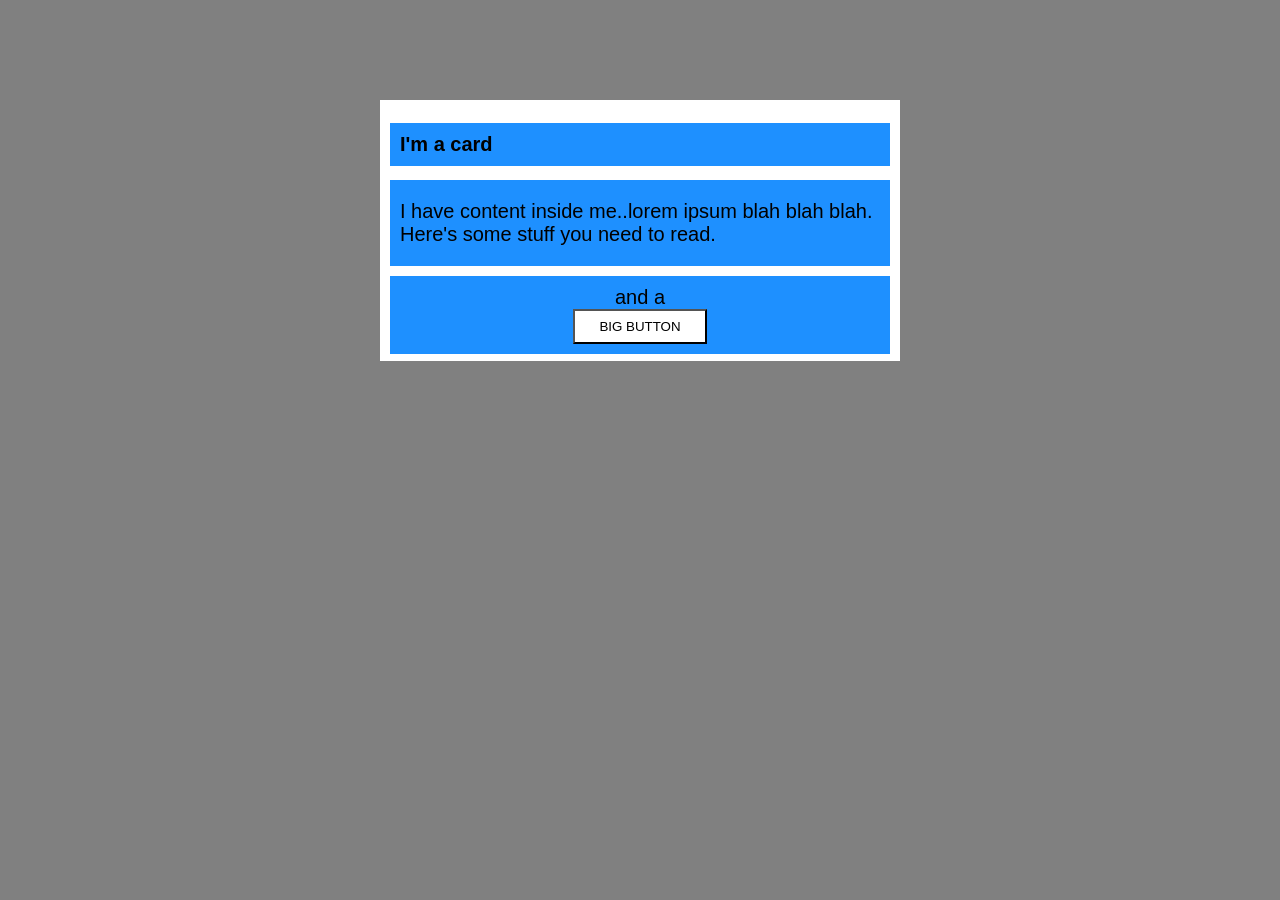
<file: foundations/block-and-inline/02-margin-and-padding-2/index.html>
<!DOCTYPE html>
<html lang="en">
  <head>
    <meta charset="UTF-8">
    <meta http-equiv="X-UA-Compatible" content="IE=edge">
    <meta name="viewport" content="width=device-width, initial-scale=1.0">
    <title>Margin and Padding exercise 2</title>
    <link rel="stylesheet" href="style.css">
  </head>


  <body>

    <div class="card">
      <h1 class="title">I'm a card</h1>
      <div class="content">I have content inside me..lorem ipsum blah blah blah. Here's some stuff you need to read.</div>
      <div class="button-container">and a<button class="button">BIG BUTTON</button></div>
    </div>

  </body>


</html>
</file>
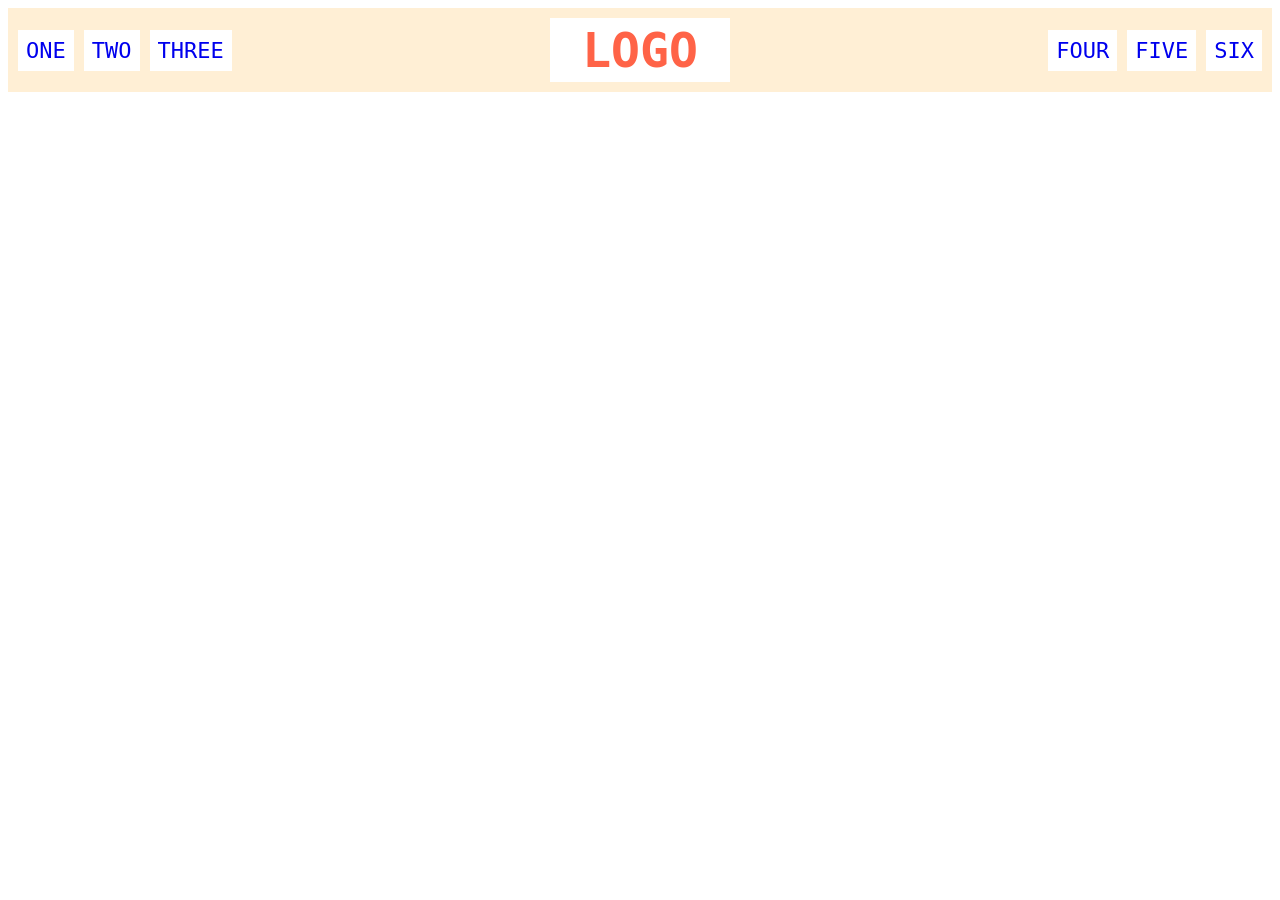
<file: foundations/flex/02-flex-header/index.html>
<!DOCTYPE html>
<html lang="en">
  <head>
    <meta charset="UTF-8">
    <meta http-equiv="X-UA-Compatible" content="IE=edge">
    <meta name="viewport" content="width=device-width, initial-scale=1.0">
    <title>Flex Header</title>
    <link rel="stylesheet" href="style.css">
  </head>
  <body>


    <div class="header">
      <div class="left-links">
        <ul>
          <li><a href="#">ONE</a></li>
          <li><a href="#">TWO</a></li>
          <li><a href="#">THREE</a></li>
        </ul>
      </div>
      <div class="logo">LOGO</div>
      <div class="right-links">
        <ul>
          <li><a href="#">FOUR</a></li>
          <li><a href="#">FIVE</a></li>
          <li><a href="#">SIX</a></li>
        </ul>
      </div>
    </div>


  </body>


</html>
</file>
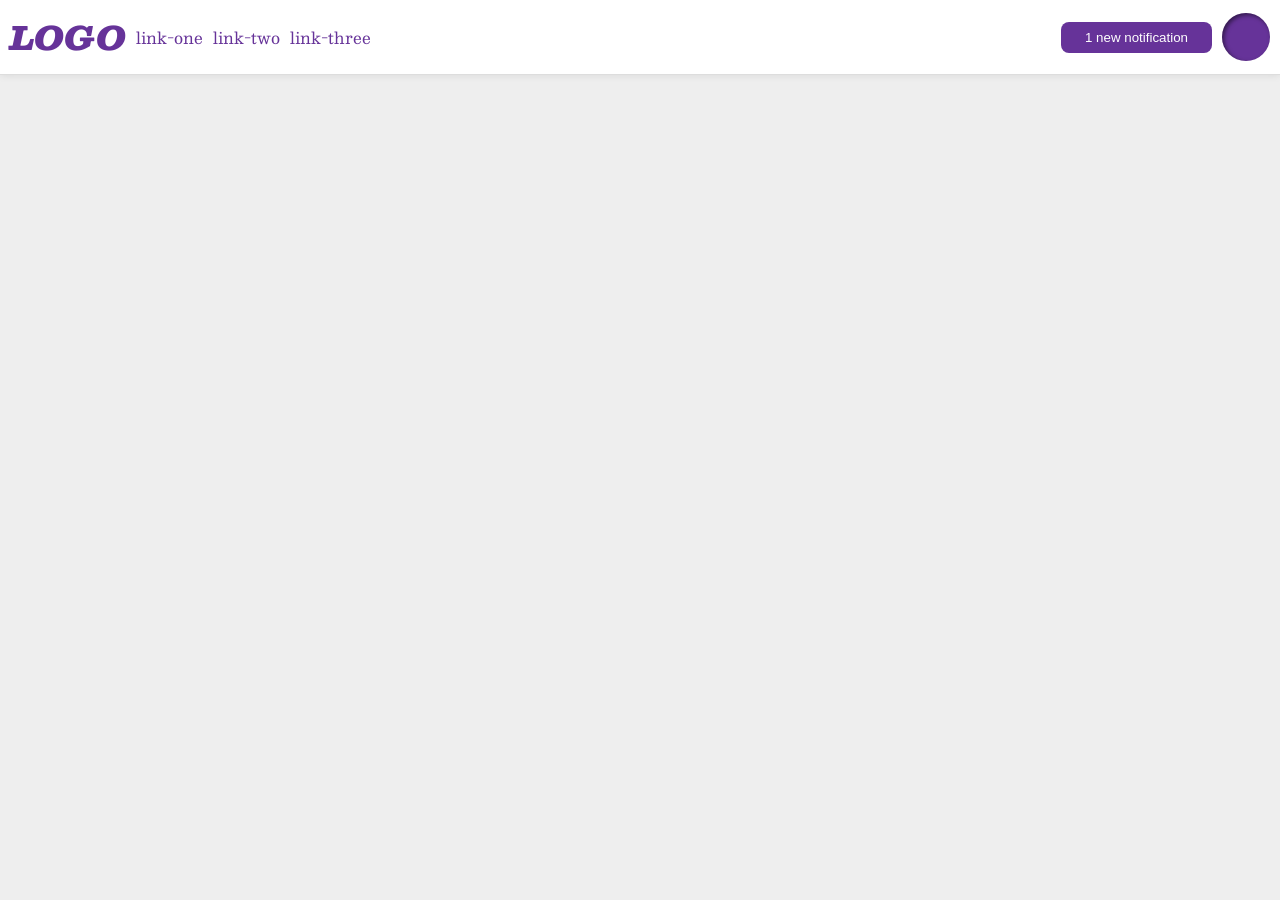
<file: foundations/flex/03-flex-header-2/index.html>
<!DOCTYPE html>
<html lang="en">
  <head>
    <meta charset="UTF-8">
    <meta http-equiv="X-UA-Compatible" content="IE=edge">
    <meta name="viewport" content="width=device-width, initial-scale=1.0">
    <title>Flex Header 2</title>
    <link rel="stylesheet" href="style.css">
  </head>


  <body>

    <div class="header">

      <div class="left">       
        <div class="logo">
          LOGO
        </div>

        <ul class="links">

          <li><a href="https://google.com">link-one</a></li>
          <li><a href="https://google.com">link-two</a></li>
          <li><a href="https://google.com">link-three</a></li>

        </ul>

      </div>

      <div class="right"> 

        <button class="notifications">
          1 new notification
          </button>

        <div class="profile-image"></div>

      </div>

    </div>
  </body>
</html>
</file>
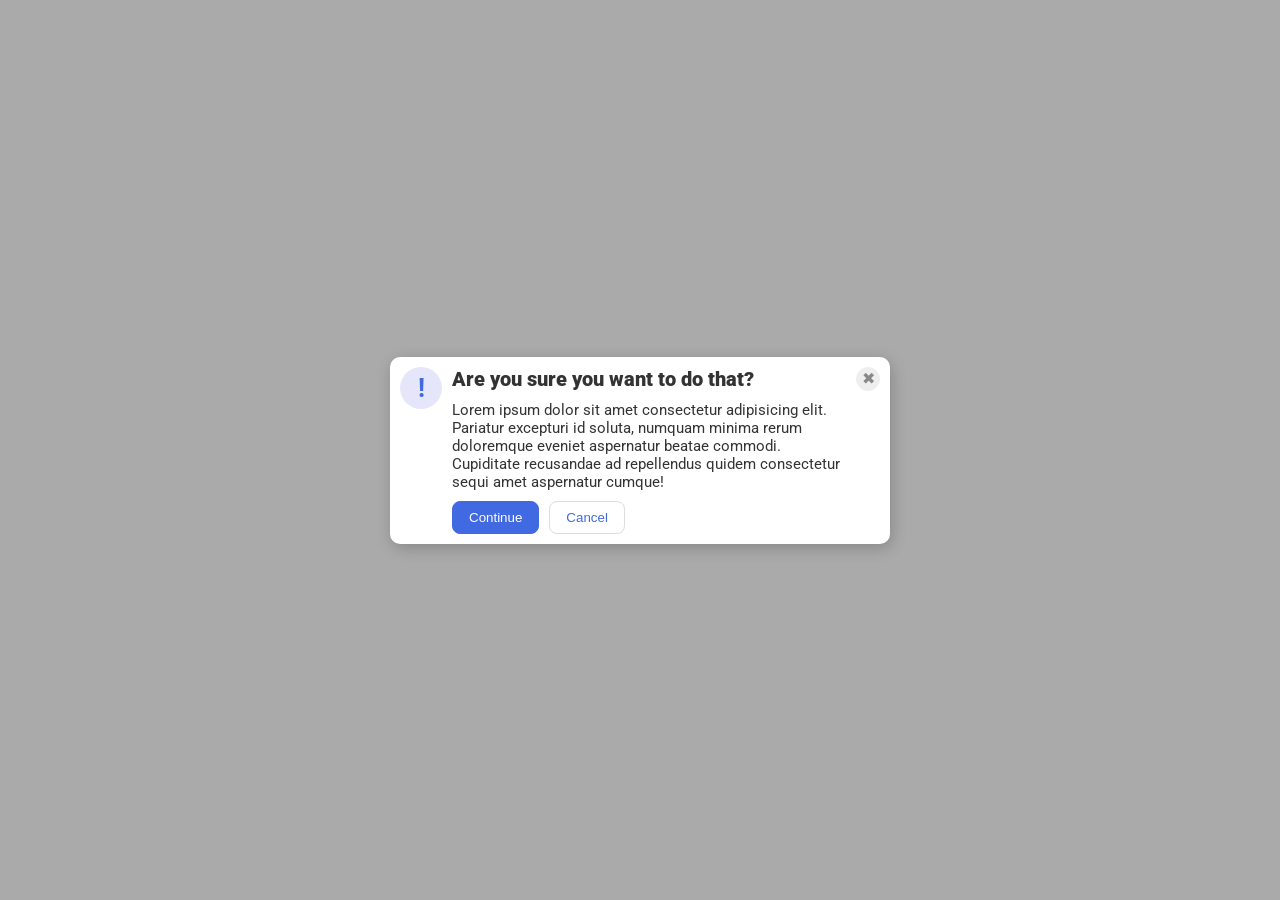
<file: foundations/flex/05-flex-modal/index.html>
<!DOCTYPE html>
<html lang="en">
  <head>
    <meta charset="UTF-8">
    <meta http-equiv="X-UA-Compatible" content="IE=edge">
    <meta name="viewport" content="width=device-width, initial-scale=1.0">
    <link rel="stylesheet" href="style.css">
    <title>Modal</title>
  </head>


  <body>


    <div class="modal">
      
      <div class="left">

        <div class="icon">!</div>

      </div> 


      <div class="middle">

        <div class="header">Are you sure you want to do that?</div>
        <div class="text">Lorem ipsum dolor sit amet consectetur adipisicing elit. Pariatur excepturi id soluta, numquam minima rerum doloremque eveniet aspernatur beatae commodi. Cupiditate recusandae ad repellendus quidem consectetur sequi amet aspernatur cumque!</div>
        
        <div class="buttons">
         <button class="continue">Continue</button>
         <button class="cancel">Cancel</button>
        </div>
      
      </div>


      <div class="right">

        <button class="close-button">✖</button>

      </div> 

    </div>


  </body>
</html>
</file>
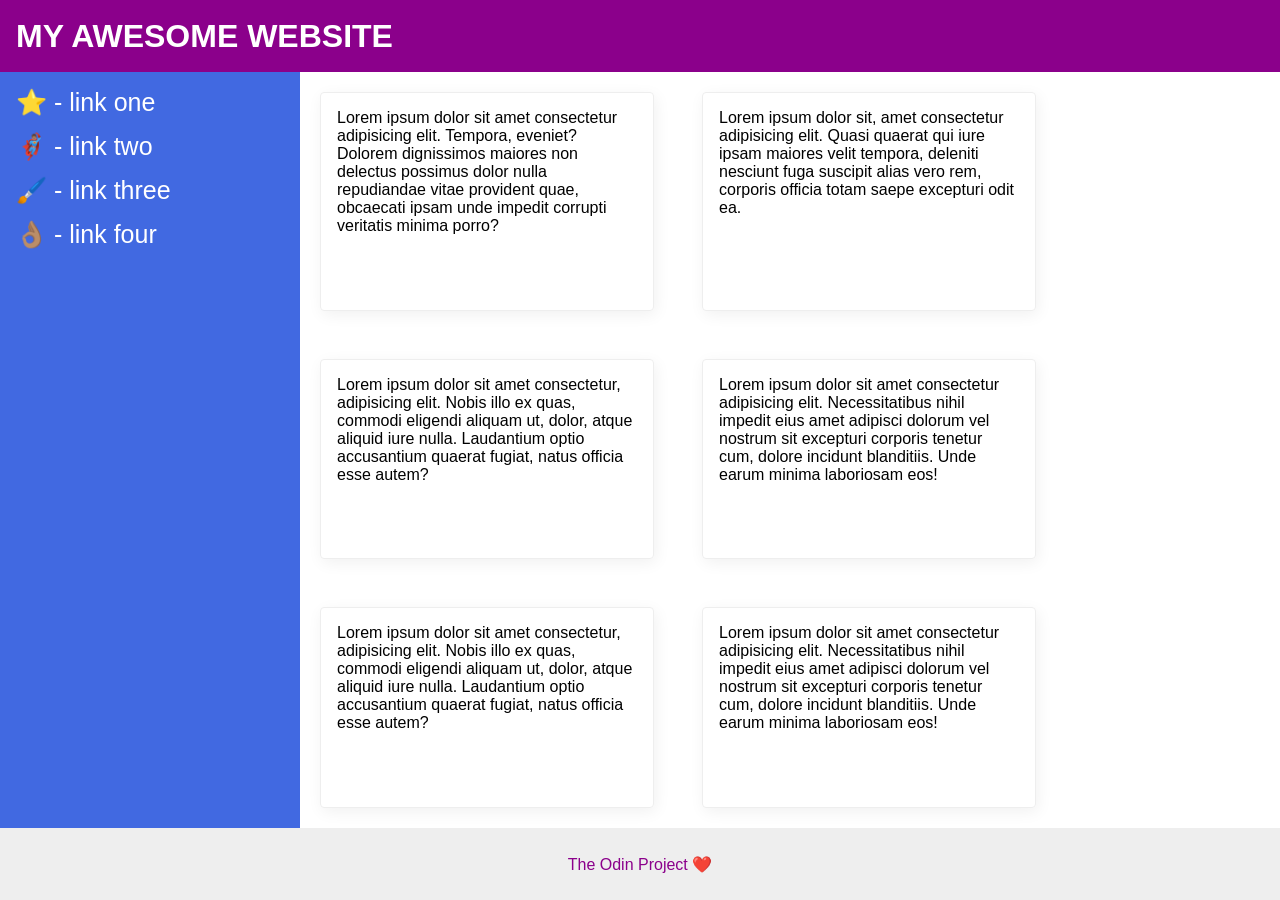
<file: foundations/flex/07-flex-layout-2/index.html>
<!DOCTYPE html>
<html lang="en">
  <head>
    <meta charset="UTF-8">
    <meta http-equiv="X-UA-Compatible" content="IE=edge">
    <meta name="viewport" content="width=device-width, initial-scale=1.0">
    <title>The Holy Grail</title>
    <link rel="stylesheet" href="style.css">
  </head>



  <body>


    <div class="header">
      MY AWESOME WEBSITE
    </div>
    
    <div class="main-content">

      <div class="sidebar">
        <ul>
          <li><a href="#">⭐ - link one</a></li>
          <li><a href="#">🦸🏽‍♂️ - link two</a></li>
          <li><a href="#">🖌️ - link three</a></li>
          <li><a href="#">👌🏽 - link four</a></li>
        </ul>
      </div>

      <div class="cards">

        <div class="card">Lorem ipsum dolor sit amet consectetur adipisicing elit. Tempora, eveniet? Dolorem dignissimos maiores non delectus possimus dolor nulla repudiandae vitae provident quae, obcaecati ipsam unde impedit corrupti veritatis minima porro?</div>
        <div class="card">Lorem ipsum dolor sit, amet consectetur adipisicing elit. Quasi quaerat qui iure ipsam maiores velit tempora, deleniti nesciunt fuga suscipit alias vero rem, corporis officia totam saepe excepturi odit ea.</div>
        <div class="card">Lorem ipsum dolor sit amet consectetur, adipisicing elit. Nobis illo ex quas, commodi eligendi aliquam ut, dolor, atque aliquid iure nulla. Laudantium optio accusantium quaerat fugiat, natus officia esse autem?</div>
        <div class="card">Lorem ipsum dolor sit amet consectetur adipisicing elit. Necessitatibus nihil impedit eius amet adipisci dolorum vel nostrum sit excepturi corporis tenetur cum, dolore incidunt blanditiis. Unde earum minima laboriosam eos!</div>
        <div class="card">Lorem ipsum dolor sit amet consectetur, adipisicing elit. Nobis illo ex quas, commodi eligendi aliquam ut, dolor, atque aliquid iure nulla. Laudantium optio accusantium quaerat fugiat, natus officia esse autem?</div>
        <div class="card">Lorem ipsum dolor sit amet consectetur adipisicing elit. Necessitatibus nihil impedit eius amet adipisci dolorum vel nostrum sit excepturi corporis tenetur cum, dolore incidunt blanditiis. Unde earum minima laboriosam eos!</div>
    
      </div>
      
    </div>

    <div class="footer">
      The Odin Project ❤️
    </div>



  </body>
</html>
</file>
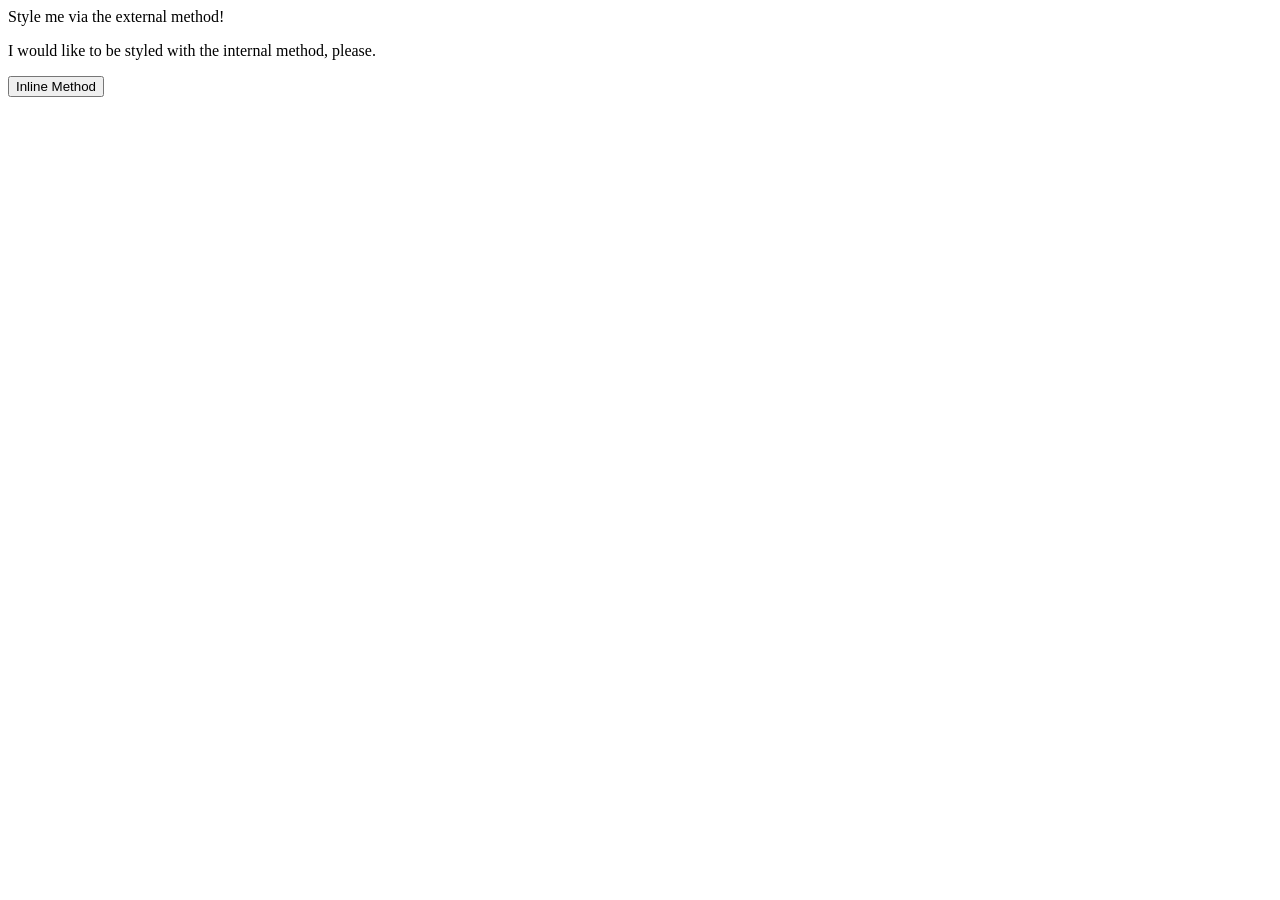
<file: foundations/intro-to-css/01-css-methods/index.html>
<!DOCTYPE html>
<html lang="en">
  <head>
    <meta charset="UTF-8">
    <meta http-equiv="X-UA-Compatible" content="IE=edge">
    <meta name="viewport" content="width=device-width, initial-scale=1.0">
    <title>Methods for Adding CSS</title>
  </head>
  <body>
    <div>Style me via the external method!</div>
    <p>I would like to be styled with the internal method, please.</p>
    <button>Inline Method</button>
  </body>
</html>
</file>
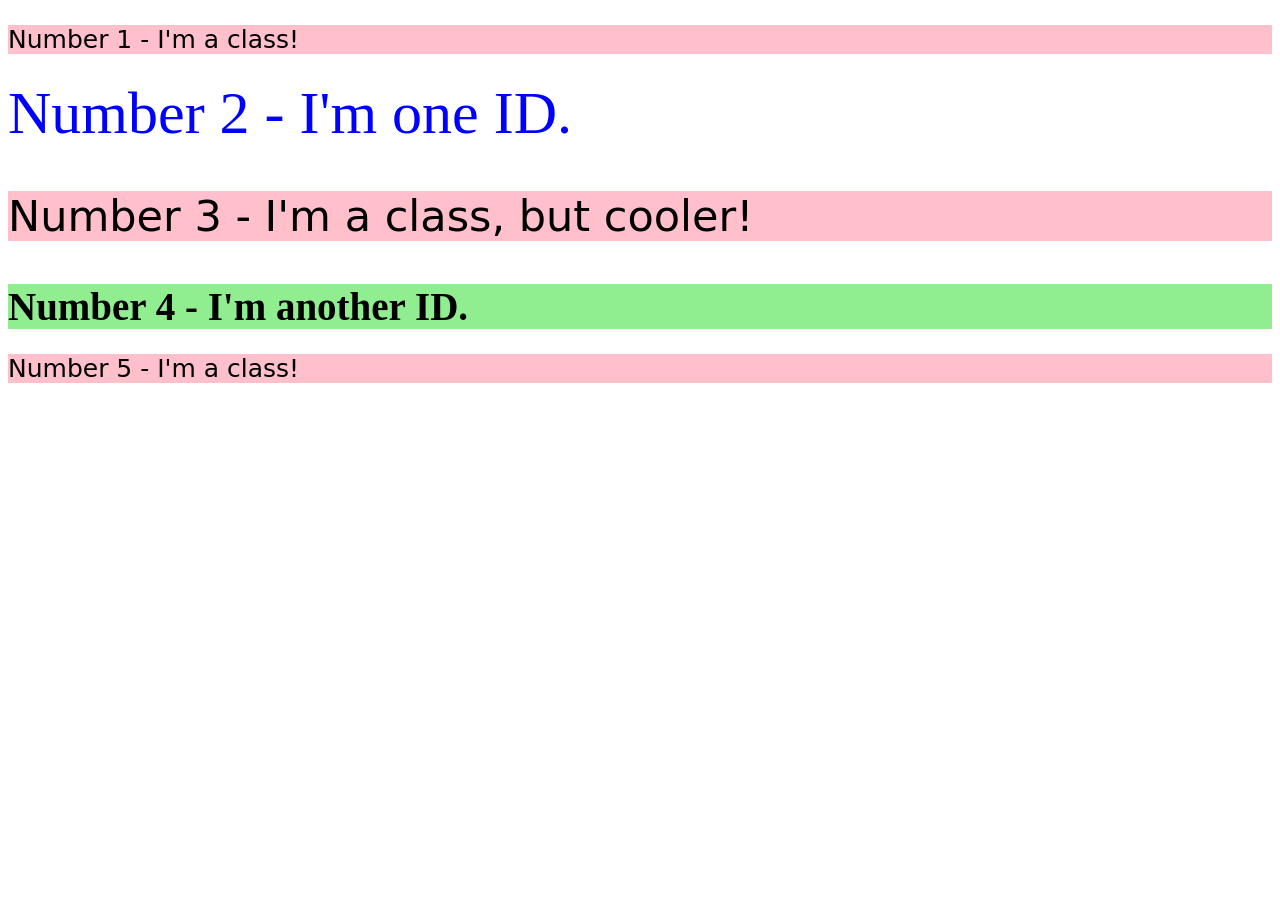
<file: foundations/intro-to-css/02-class-id-selectors/index.html>
<!DOCTYPE html>
<html lang="en">
  <head>
    <meta charset="UTF-8">
    <meta http-equiv="X-UA-Compatible" content="IE=edge">
    <meta name="viewport" content="width=device-width, initial-scale=1.0">
    <title>Class and ID Selectors</title>
    <link rel="stylesheet" href="style.css">
  </head>
  
  <body>

    <p class="odd">Number 1 - I'm a class!</p>
    <div id="two">Number 2 - I'm one ID.</div>
    <p class="odd" id="three">Number 3 - I'm a class, but cooler!</p>
    <div id="four">Number 4 - I'm another ID.</div>
    <p class="odd">Number 5 - I'm a class!</p>

  </body>

</html>
</file>
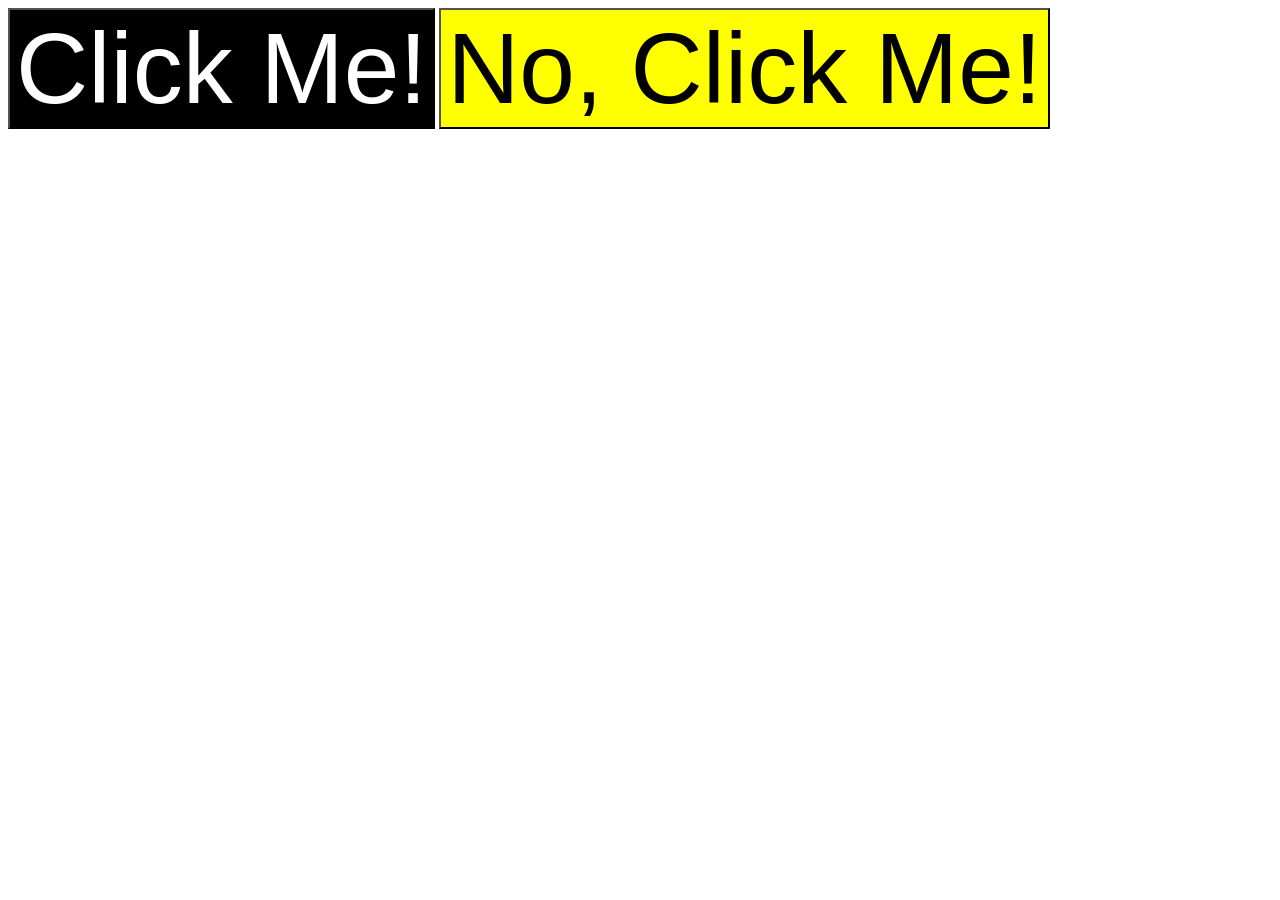
<file: foundations/intro-to-css/03-grouping-selectors/index.html>
<!DOCTYPE html>
<html lang="en">
  <head>
    <meta charset="UTF-8">
    <meta http-equiv="X-UA-Compatible" content="IE=edge">
    <meta name="viewport" content="width=device-width, initial-scale=1.0">
    <title>Grouping Selectors</title>
    <link rel="stylesheet" href="style.css">
  </head>


  <body>

    <button id="want" class="buttons">Click Me!</button>
    <button id="ahh" class="buttons">No, Click Me!</button>

  </body>


</html>
</file>
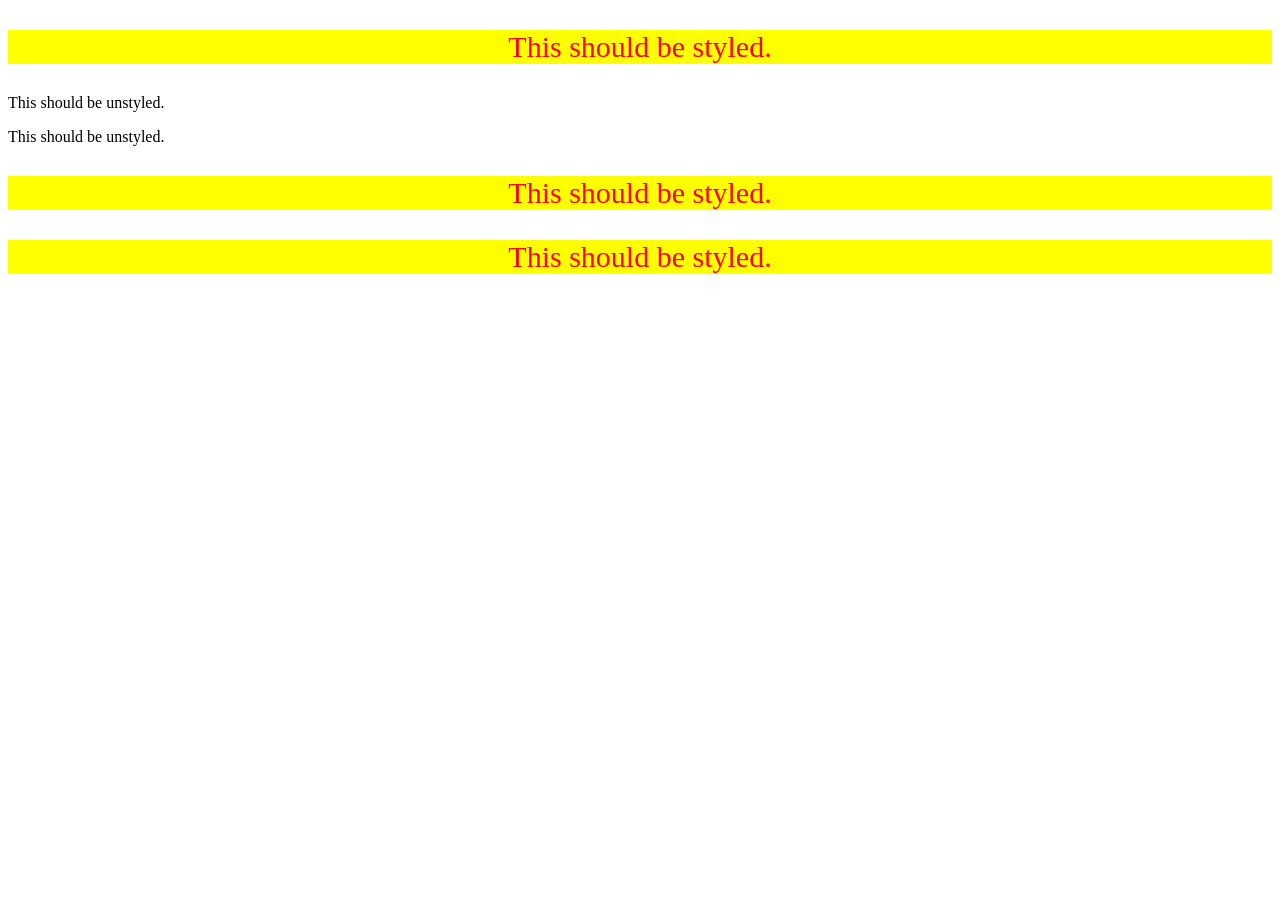
<file: foundations/intro-to-css/05-descendant-combinator/index.html>
<!DOCTYPE html>
<html lang="en">
  <head>
    <meta charset="UTF-8">
    <meta http-equiv="X-UA-Compatible" content="IE=edge">
    <meta name="viewport" content="width=device-width, initial-scale=1.0">
    <title>Descendant Combinator</title>
    <link rel="stylesheet" href="style.css">
  </head>



  <body>


    <div class="container">
      <p class="text">This should be styled.</p>
    </div>
    <p class="text">This should be unstyled.</p>
    <p class="text">This should be unstyled.</p>
    <div class="container">
      <p class="text">This should be styled.</p>
      <p class="text">This should be styled.</p>
    </div>
    

  </body>


</html>
</file>
<file: foundations/block-and-inline/02-margin-and-padding-2/style.css>
body {
  background: gray;
  font-family: sans-serif;
}

.card {
  width: 500px;
  background: white;
  margin: 100px auto;
  padding: 10px;
}

.title,
.content,
.button-container {
  background: dodgerblue;
  font-size: 20px;
  padding: 10px;
}

.button-container {
  text-align: center;
  margin: 10px auto;
  margin-bottom: -3px;
}

button {
  display: block;
  padding: 8px 24px;
  margin: 0 auto;
  background: white;
}



.title {
  font-size: 20px;
}

.content {
  padding-top: 20px;
  padding-bottom: 20px;
}
</file>
<file: foundations/flex/02-flex-header/style.css>
.header  {
  font-family: monospace;
  background: papayawhip;
  display: flex;
  align-items: center;
  justify-content: space-between;
  padding: 10px;
  flex: 1;
}

.logo {
  font-size: 48px;
  font-weight: 900;
  color: tomato;
  background: white;
  padding: 4px 32px;
}

ul {
  /* this removes the dots on the list items*/
  list-style-type: none;
  display: flex;
  gap: 10px;
  margin: 0;
  padding: 0;
}

a {
  font-size: 22px;
  background: white;
  padding: 8px;
  /* this removes the line under the links */
  text-decoration: none;
}
</file>
<file: foundations/flex/03-flex-header-2/style.css>
/* this is some magical font-importing.  
you'll learn about it later. */
@import url('https://fonts.googleapis.com/css2?family=Besley:ital,wght@0,400;1,900&display=swap');

body {
  margin: 0;
  background: #eee;
  font-family: Besley, serif;
}

.header {
  background: white;
  border-bottom: 1px solid #ddd;
  box-shadow: 0 0 8px rgba(0,0,0,.1);
  display: flex;
  justify-content: space-between;
  padding: 10px;
}

.profile-image {
  background: rebeccapurple;
  box-shadow: inset 2px 2px 4px rgba(0,0,0,.5);
  border-radius: 50%;
  width: 48px;
  height: 48px;
}

.logo {
  color: rebeccapurple;
  font-size: 32px;
  font-weight: 900;
  font-style: italic;
}

button {
  border: none;
  border-radius: 8px;
  background: rebeccapurple;
  color: white;
  padding: 8px 24px;
}

a {
  /* this removes the line under our links */
  text-decoration: none;
  color: rebeccapurple;
}

 /* this is ul */

.links {    
  list-style-type: none;
  display: flex;
  gap: 10px;
  margin: 0;
  padding: 0;
}

.right, .left {
  display: flex;
  gap: 10px;
  align-items: center;
}
</file>
<file: foundations/flex/05-flex-modal/style.css>
@import url('https://fonts.googleapis.com/css2?family=Roboto:wght@400;700&display=swap');

html, body {
  height: 100%;
}

body {
  font-family: Roboto, sans-serif;
  margin: 0;
  background: #aaa;
  color: #333;
  /* I'll give you this one for free lol */
  display: flex;
  align-items: center;
  justify-content: center;
}

.modal {
  background: white;
  width: 480px;
  border-radius: 10px;
  box-shadow: 2px 4px 16px rgba(0,0,0,.2);
}

.icon {
  color: royalblue;
  font-size: 26px;
  font-weight: 700;
  background: lavender;
  width: 42px;
  height: 42px;
  border-radius: 50%;
  display: flex;
  align-items: center;
  justify-content: center;
}

.close-button {
  background: #eee;
  border-radius: 50%;
  color: #888;
  font-weight: 400;
  font-size: 16px;
  height: 24px;
  width: 24px;
  display: flex;
  align-items: center;
  justify-content: center;
  border: 1px solid #eee;
  padding: 0;
}

button {
  cursor: pointer;
  padding: 8px 16px;
  border-radius: 8px;
}

button.continue {
  background: royalblue;
  border: 1px solid royalblue;
  color: white;
}

button.cancel {
  background: white;
  border: 1px solid #ddd;
  color: royalblue;
}


/* ANSWER */

.modal {
  padding: 10px;
  display: flex;
  gap: 10px;
}

.left .right {
  display: flex;
  flex-shrink: 0;
}

.middle {
  display: flex;
  gap: 10px;
  flex-direction: column;
}

.header {
  font-weight: 900;
  justify-content: center;
  font-size: 20px;
}

.text {
  font-size: 15px;
}

.middle .buttons {
  display: flex;
  width: 100px;
  gap: 10px;

}
</file>
<file: foundations/flex/07-flex-layout-2/style.css>
body {
  font-family: -apple-system, BlinkMacSystemFont, 'Segoe UI', Roboto, Oxygen, Ubuntu, Cantarell, 'Open Sans', 'Helvetica Neue', sans-serif;
  margin: 0;
  min-height: 100vh;
}

.header {
  height: 72px;
  background: darkmagenta;
  color: white;
}

.footer {
  height: 72px;
  background: #eee;
  color: darkmagenta;
}

.sidebar {
  width: 300px;
  background: royalblue;
  box-sizing: border-box;
}

.card {
  border: 1px solid #eee;
  box-shadow: 2px 4px 16px rgba(0,0,0,.06);
  border-radius: 4px;
}


/* SOLUTION */

body {
  display: flex;
  flex-direction: column;
}

.header {
  font-size: 32px;
  font-weight: 900;
  align-content: center;
  padding-left: 16px;
}

.main-content {
  display: flex;
  justify-content: left;
  flex: 1;
}

.sidebar {
  flex-shrink: 0;
}

ul {
  display: flex;
  flex-direction: column;
  padding: 16px;
  gap: 15px;
  margin: 0;
}

.cards {
  display: flex;
  flex-wrap: wrap;
  margin: 20px;
  gap: 48px;
}

.card {
  padding: 16px;
  width: 300px;
}

.footer {
  display: flex;
  text-align: center;
  align-items: center;
  justify-content: center;
  flex-shrink: 0;
}

a, ul {
  text-decoration: none;
  list-style: none;
  color: white;
  font-size: 25px;
}
</file>
<file: foundations/intro-to-css/02-class-id-selectors/style.css>
/* Add CSS Styling */


.odd {
    background-color: pink;
    font-size: 25px;
    font-family: Verdana, "DejaVu Sans", sans-serif;
}

#two {
    font-size: 60px;
    color: blue;
}

#four {
    background-color: lightgreen;
    font-weight: 900;
    font-size: 39px;

}

#three {
    font-size: 43px;
}
</file>
<file: foundations/intro-to-css/03-grouping-selectors/style.css>
/* Add CSS Styling */


#want {
    font-size: 100px;
    background-color: black;
    color: white;
}

#ahh {
    font-size: 100px;
    background-color: yellow;
    color: black;
}

.buttons {
    font-family: Helvetica, "Times New Roman", sans-serif;
}
</file>
<file: foundations/intro-to-css/05-descendant-combinator/style.css>
/* Add CSS Styling */


.container .text {
    background-color: yellow;
    color: red;
    text-align: center;
    font-size: 30px;

}
</file>
